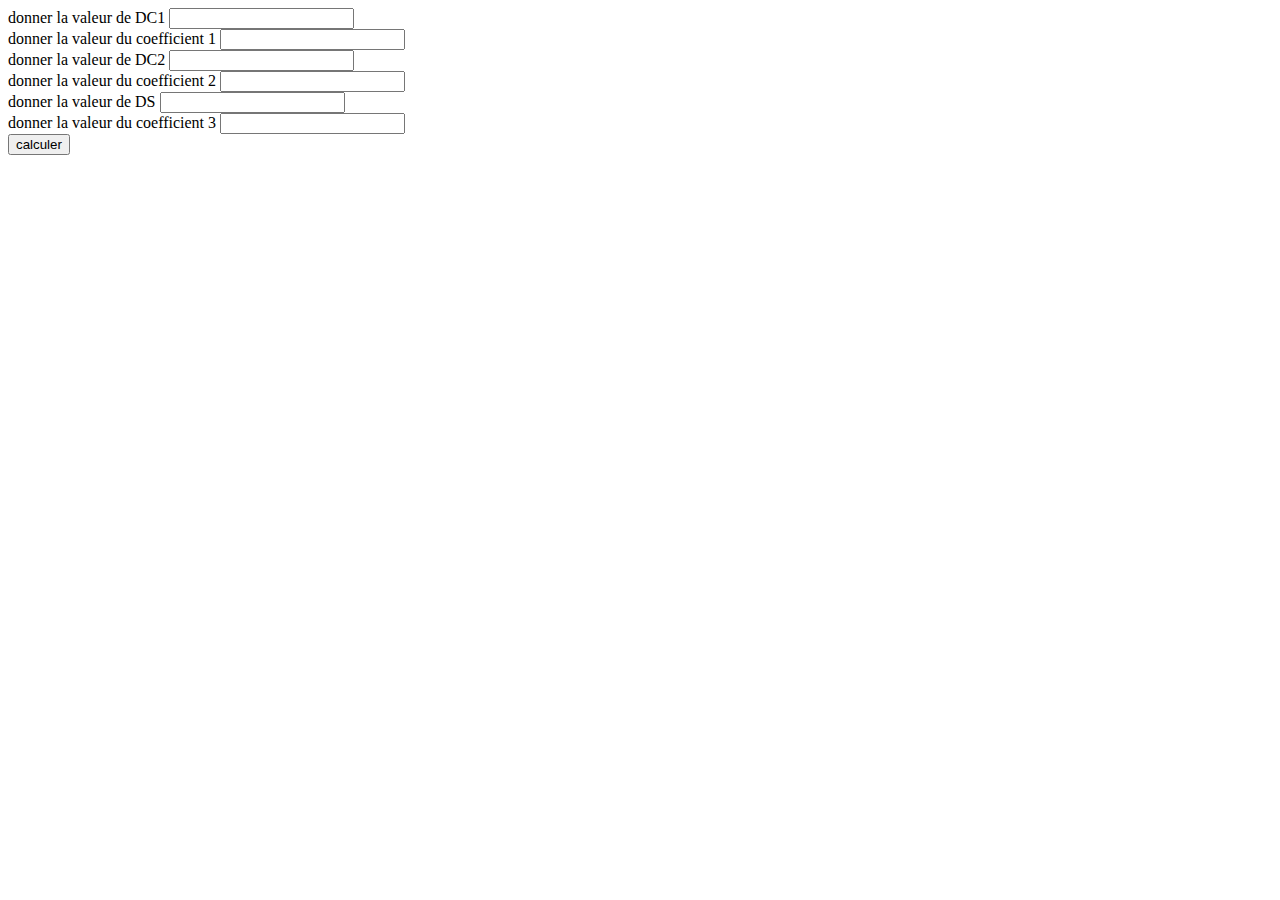
<file: ex2_head.html>
<!DOCTYPE html>
<html>
<head>
<meta charset="utf-8" />
<title>Ex_1</title>
	</form>
	<script type="text/javascript">
	function moyenne(){
		var DC1=Number( document.eya.DC1.value);
		var DC2=Number( document.eya.DC2.value);
		var DS=Number( document.eya.DS.value);
		var coef1=Number( document.eya.coef1.value);
		var coef2=Number( document.eya.coef2.value);
		var coef3=Number( document.eya.coef3.value);

		var moy=(DC1*coef1 + DC2*coef2 + coef3*DS) / (coef3+coef2+coef1) ;
		document.write("la moyenne est "+ moy);
	}
	</script>
</head>
<body>
	<form name="eya">
	<label class="form_col" for="DC1">donner la valeur de DC1</label>
	<input type="text" name="DC1"><br>
	<label class="form_col" for="coef1">donner la valeur du coefficient 1</label>
	<input type="text" name="coef1"><br>
	<label class="form_col" for="DC2">donner la valeur de DC2</label>
	<input type="text" name="DC2"><br>
	<label class="form_col" for="coef2">donner la valeur du coefficient 2</label>
	<input type="text" name="coef2"><br>
	<label class="form_col" for="DS">donner la valeur de DS</label>
	<input type="text" name="DS"><br>
	<label class="form_col" for="coef3">donner la valeur du coefficient 3</label>
	<input type="text" name="coef3"><br>
	<input type="button" value="calculer" onclick="moyenne()">

</body>
</html>
</file>
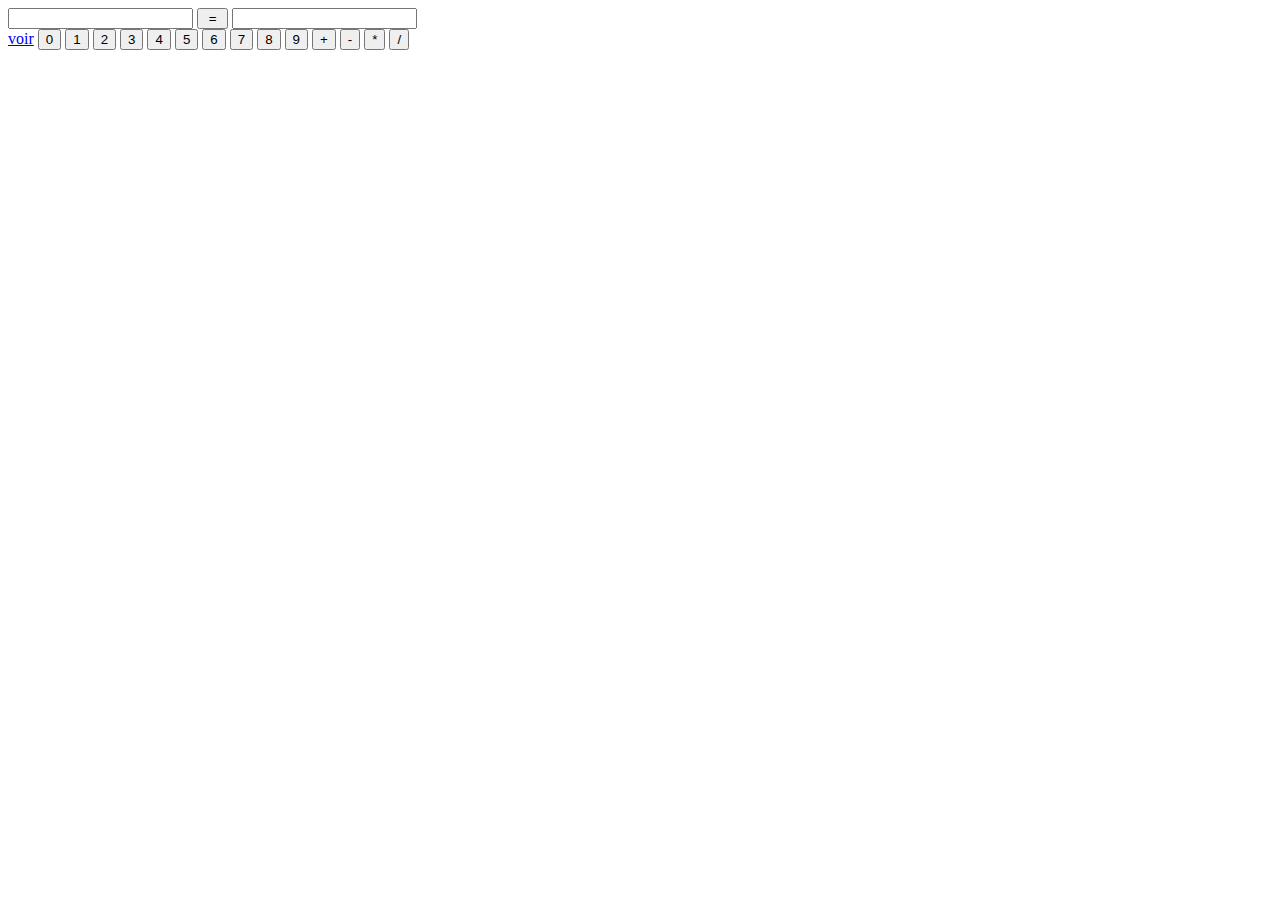
<file: ex4Jscriptcalc.html>
<!DOCTYPE html>
<html>
<head>
	<meta charset="utf-8" />
	<title>calcul</title>

<body>
<form name="f">
<input type="text" name="zone1">
<input type="button" value=" = " onclick="resultat()">
<input type="text" name="zone2"><br>
<a href="#" onclick="resultat()">voir</a>
<input type="button"  value="0" onclick="javascript:putt(0);" />
<input type="button"  value="1" onclick="javascript:putt(1);" />
<input type="button"  value="2" onclick="javascript:putt(2);" />
<input type="button"  value="3" onclick="javascript:putt(3);" />
<input type="button"  value="4" onclick="javascript:putt(4);" />
<input type="button"  value="5" onclick="javascript:putt(5);" />
<input type="button"  value="6" onclick="javascript:putt(6);" />
<input type="button"  value="7" onclick="javascript:putt(7);" />
<input type="button"  value="8" onclick="javascript:putt(8);" />
<input type="button"  value="9" onclick="javascript:putt(9);" />
<input type="button"  value="+" onclick="javascript:opr('+');" />
<input type="button"  value="-" onclick="javascript:opr('-');" />
<input type="button"  value="*" onclick="javascript:opr('*');" />
<input type="button"  value="/" onclick="javascript:opr('/');" />

</form>
<script language ="JavaScript">
function resultat()
{ var a=document.f.zone1.value;
 var b=eval(a);
 document.f.zone2.value=b; }

 function putt(a) {
 	document.f.zone1.value+=a;
 }
 function opr(a) {
 	document.f.zone1.value+=a;
 }
</script>
</body>
</html>
</file>
